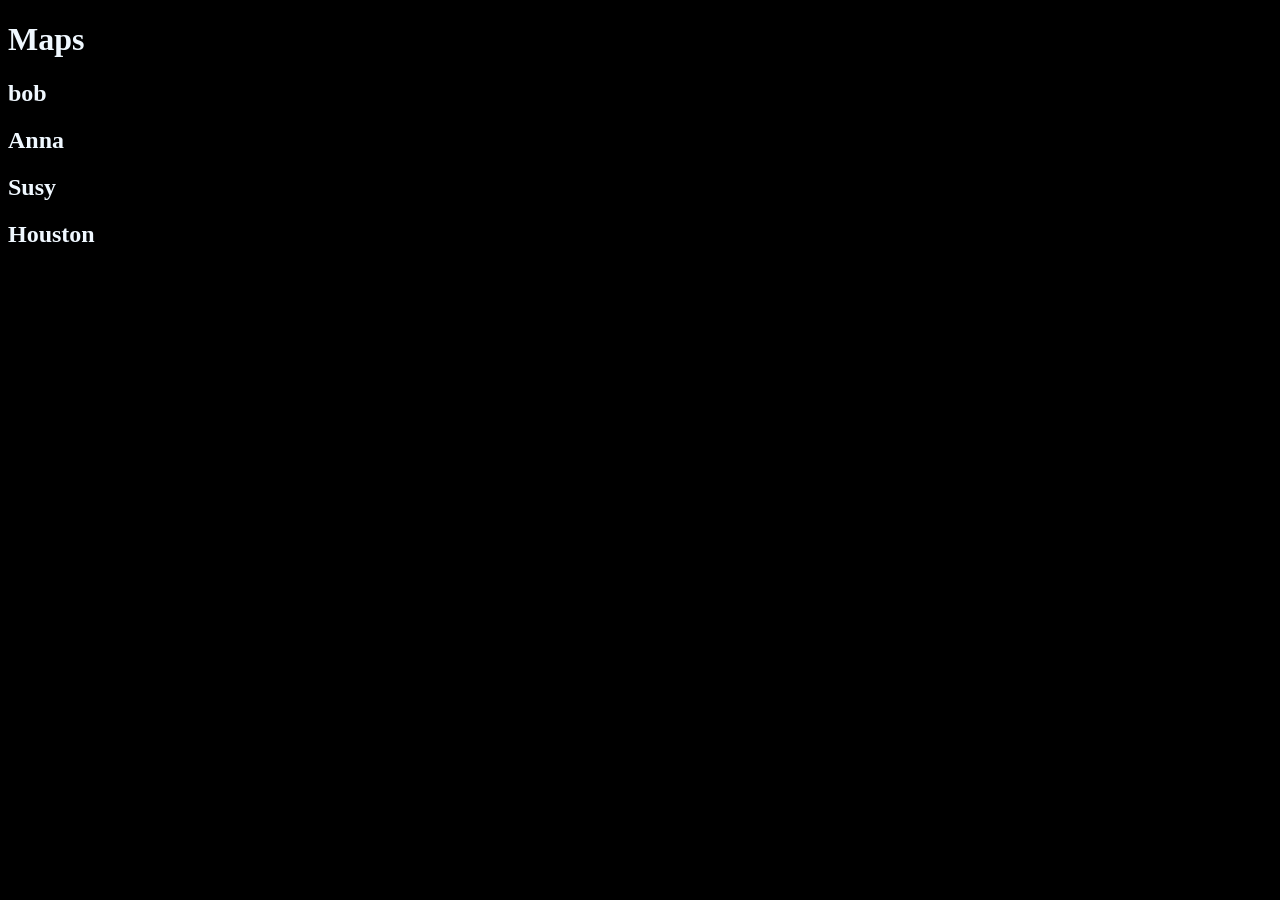
<file: JSnuggets/index.html>
<!doctype html>
<html lang="en">
<head>
    <meta charset="UTF-8">
    <meta name="viewport"
          content="width=device-width, user-scalable=no, initial-scale=1.0, maximum-scale=1.0, minimum-scale=1.0">
    <meta http-equiv="X-UA-Compatible" content="ie=edge">
    <link rel="stylesheet" href="style.css">
    <script defer src="script.js"></script>
    <title>Document</title>
</head>
<body>
<h1>Maps</h1>
<div id="result-container"></div>

</body>
</html>
</file>
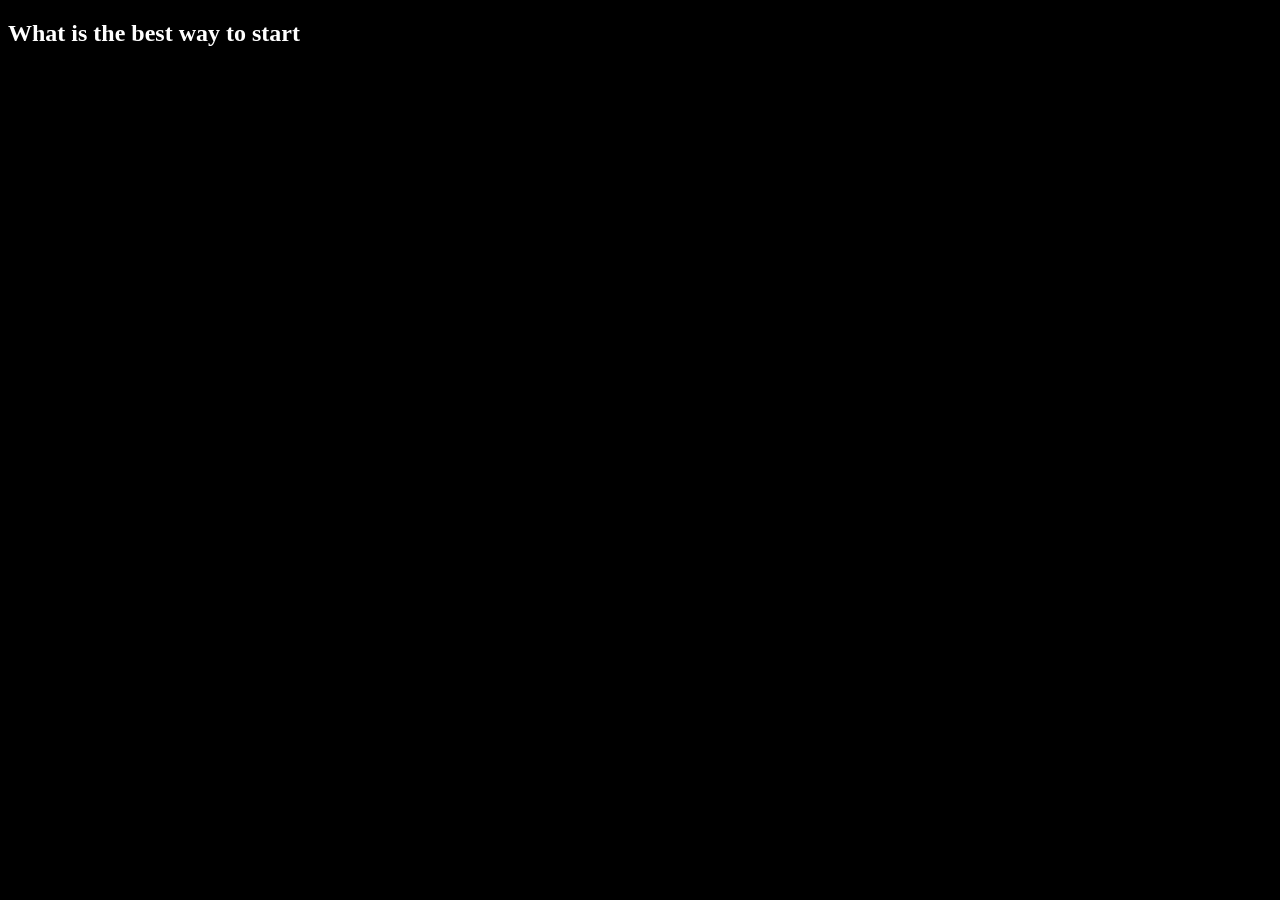
<file: asynchrnousJS/async.html>
<!doctype html>
<html lang="en">
<head>
    <meta charset="UTF-8">
    <meta name="viewport"
          content="width=device-width, user-scalable=no, initial-scale=1.0, maximum-scale=1.0, minimum-scale=1.0">
    <meta http-equiv="X-UA-Compatible" content="ie=edge">
    <link rel="stylesheet" href="async.css">
    <script defer src="async.js"></script>
    <title>Async</title>
</head>
<body>
<h2>What is the best way to start </h2>

</body>
</html>
</file>
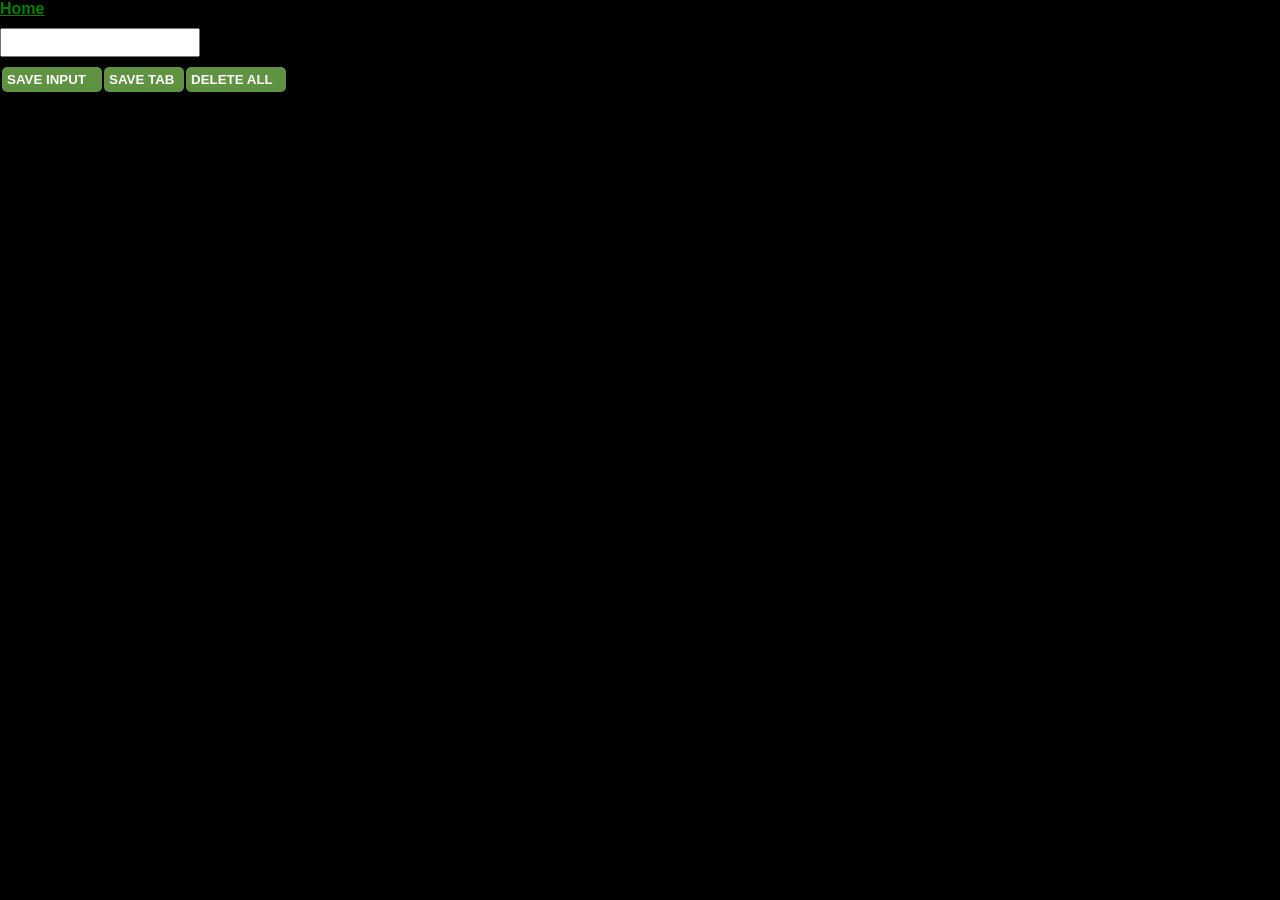
<file: chromExtension/chrome.html>
<!DOCTYPE html>
<html lang="en">
<head>
    <meta charset="UTF-8">
    <link rel="stylesheet" href="chrome.css">
    <script defer src="chrome.js"></script>
    <meta name="viewport" content="width=device-width, initial-scale=1.0">
    <title>CHROME EXTENSION</title>
</head>
<body>
    <a target="_blank" href="https://fast.com" class="homer">Home</a>

    <input type="text" name="" id="input-el" class="input">
  <div class="cont">

     <button type="button" id="input-btn" class="btn1">SAVE INPUT</button>

     <button id="tab-btn" class="btn2">SAVE TAB</button>

     <button type="button" id="delete-el" class="btn1">DELETE ALL</button>

  </div>
   

    <ul id="ul-el" class="ul"></ul>
    
</body>
</html>
</file>
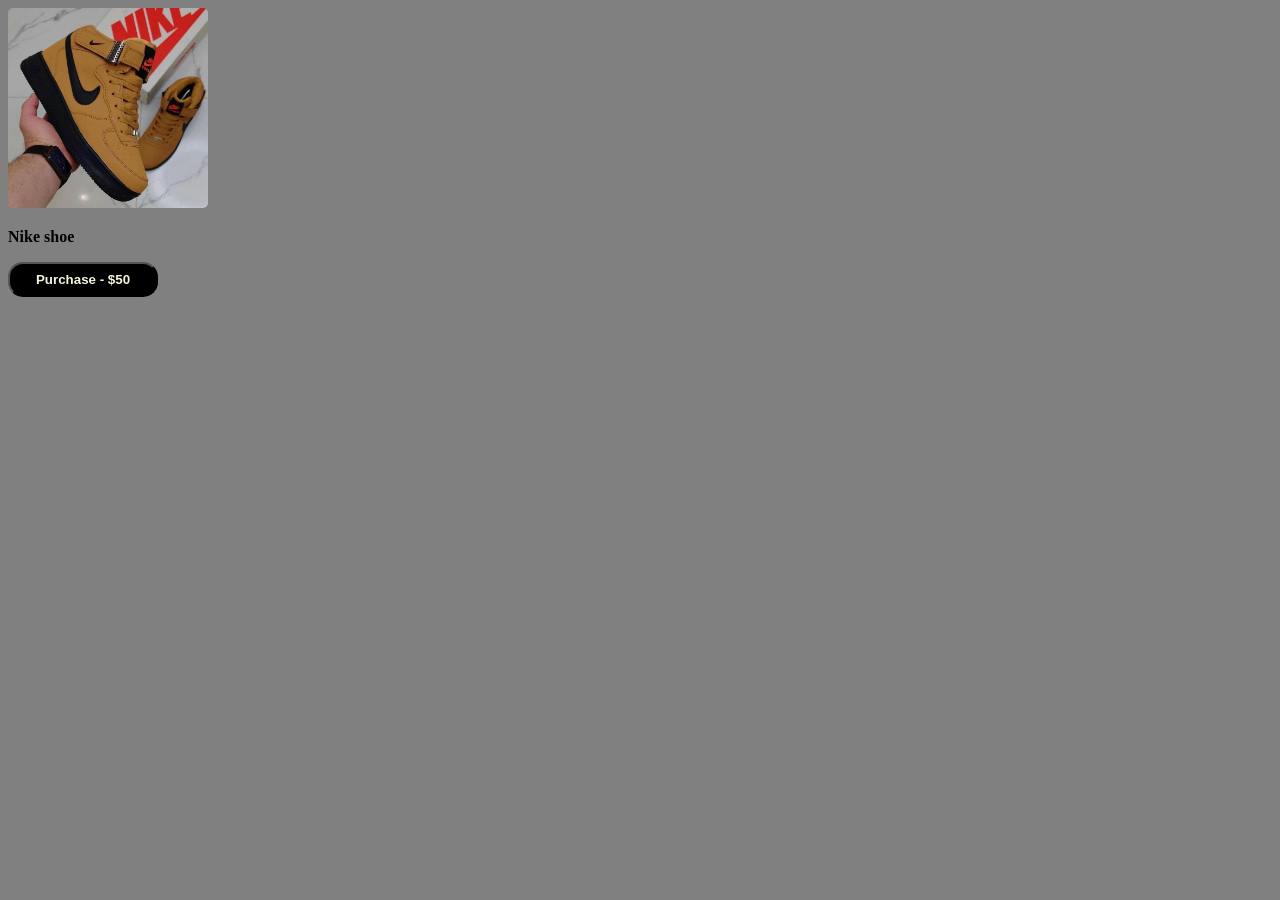
<file: testFiles/File.html>
<!DOCTYPE html>
<html lang="en">

<head>
    <meta charset="UTF-8">
    <meta name="viewport" content="width=device-width, initial-scale=1.0">
    <title>My learning Path</title>
    <script defer src="index.js"></script>
    <style>
        body {
            background-color: grey;
            padding: 0;
        }

        img {
            height: 200px;
            width: 200px;
            padding: 0;
            border: 2px;
            border-radius: 5px;
        }

        #m1 {
            padding: 5px;
            padding-left: 2px;
            padding-bottom: 2px;
            padding-right: 2px;
            padding-top: 2px;
            text-align: center;
            font-weight: bolder;
            background-color: black;
            color: beige;
            width: 150px;
            height: 35px;
            border-radius: 15px;
        }

        #m2 {
            padding-right: 5px;
        }

        .m3 {
            color: darkred;
            font-weight: bold;
        }
    </style>
</head>

<body>
    <img src="Nike.jpeg" alt="Nike shoe">
    <p id="m2"><b>Nike shoe</b></p>
    <button id="m1" onclick="error();
    ">Purchase - $50</button>
    <p class="m3" id="error-msg"></p>


</body>
<!-- <script src="index.js"></script> -->

</html>
</file>
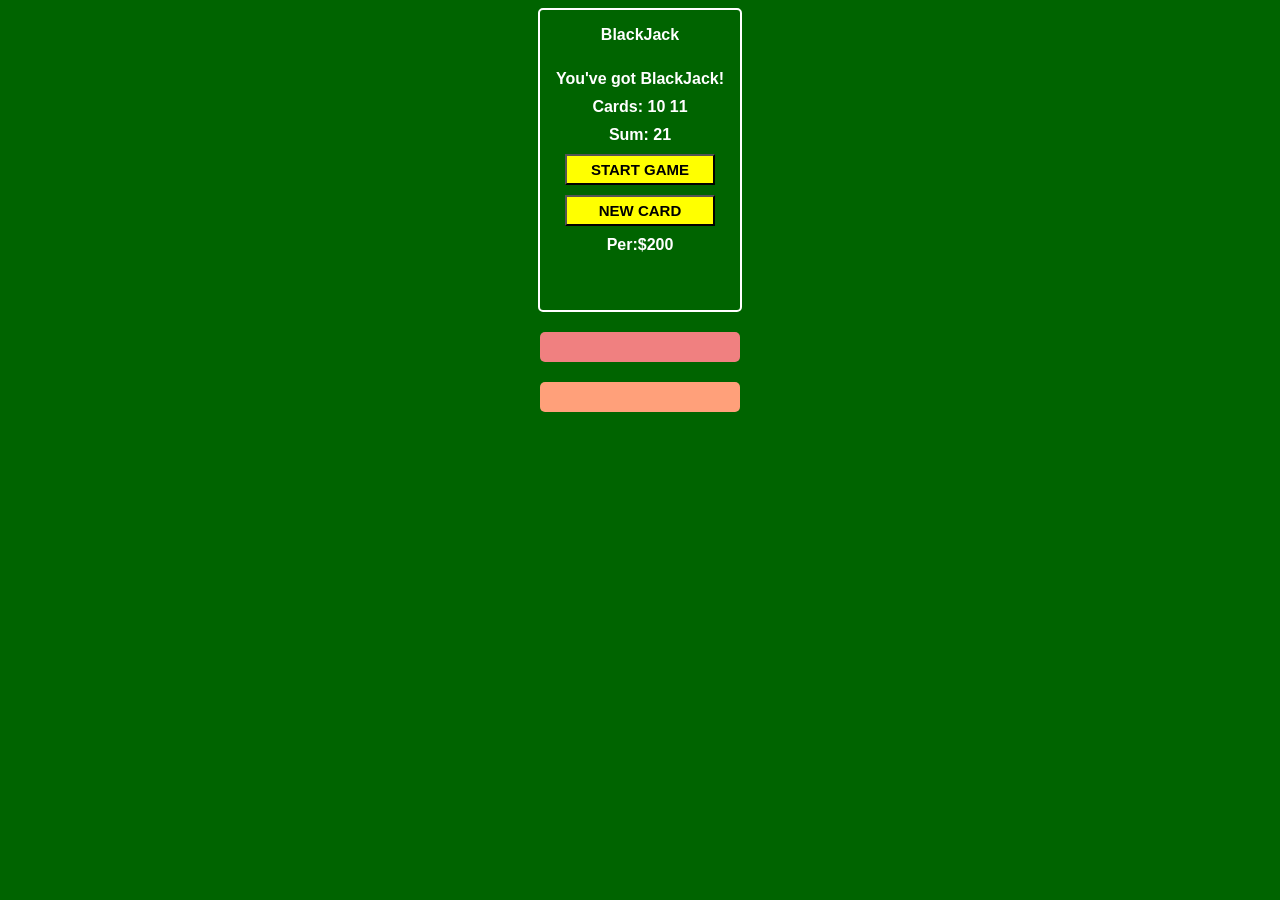
<file: testFiles/indexx.html>
<!DOCTYPE html>
<html lang="en">

<head>
    <meta charset="UTF-8">
    <meta name="viewport" content="width=device-width, initial-scale=1.0">
    <title>BLACK JACK GAME</title>
    <link rel="stylesheet" href="styye.css">
    <script defer src="scrript.js"></script>
</head>

<body>
    <div class="container">
        <p class="para">BlackJack</p>

        <span class="m">You've got BlackJack!</span>

        <span class="m1">Cards: 10 11</span>

        <span class="m2">Sum: 21</span>

        <button class="btn">START GAME</button>

        <button class="btn1">NEW CARD</button>

        <span class="m3">Per:$200</span>



    </div>

    <div id="apple-el" class="app" onclick="callApple()"></div>

    <div id="orange-el" class="ora" onclick="callApple()"></div>


</body>

</html>
</file>
<file: JSnuggets/style.css>
body{
    background: black;
    color: aliceblue;
}
</file>
<file: asynchrnousJS/async.css>
body{
    background: black;
    color: white;

}
</file>
<file: chromExtension/chrome.css>
body{
    margin: 0px;
    padding: 10px;
    background-color: black;
    flex-direction: column;
    align-items: left;
    padding: 0px;
    display: flex;
    flex-wrap: wrap;
    font-family: Arial, Helvetica, sans-serif;
    font-weight: bolder;
    min-width: 400px;
}

.input{
     width: 200px;
     box-sizing: border-box;
     margin-top: 10px;
    /* background-color: aquamarine; */
     border-radius: 5px solid green;
   
    padding: 5px 10px;/* first value is Y-axis (padding top && bottom) econd value X-axis(padding right && left */


}

.btn1{
    width: 100px;
    margin-top: 10px;
    background-color:#5f9341;
    border-radius: 5px;
    font-weight: bolder;
    color: white;
    padding: 5px ;
    float: left;
    text-align: left;
    border: 1px;
    transition: background-color 2.8s ease;
    margin-left: 2px;
}

/* .btn2{
    width: 100px;
    margin-top: 10px;
    background-color:#5f9341;
    border-radius: 5px;
    font-weight: bolder;
    color: white;
    padding: 5px ;
    float: left;
    text-align: left;
    flex-direction: row;
    border: 1px;
    margin-left:2px ;
    transition: background-color 3.0s ease;


} */

.btn1:hover{
    background-color: rgb(42, 138, 165) ;
}


.btn2{
    width: 80px;
    margin-top: 10px;
    background-color:#5f9341;
    border-radius: 5px;
    font-weight: bolder;
    color: white;
    padding: 5px ;
    float: left;
    text-align: left;
    border: 1px;
    transition: background-color 2.8s ease;
    margin-left: 2px;


}
.btn2:hover{
    background-color: rgb(42, 138, 165) ;

}

.ul{
    display: grid;
    gap: 10px;
    flex-direction: column;
    align-items: left;
    flex-wrap: wrap;
    color:green;
    list-style-type: none;

    
}

.li{
    color: green;

}

.a{
    color: #5f9341;
}

.homer{
    color:green;
}
</file>
<file: testFiles/styye.css>
body {
  background-color: darkgreen;
  padding: 0;
  display: flex;
  align-items: center;
  flex-direction: column;
  color: white;
  font-weight: bold;
  flex-wrap: wrap;  
}
.container {
  font-family: Arial, Helvetica, sans-serif;
  display: flex;
  align-items: center;
  flex-direction: column;
  gap: 10px;
  border: 2px solid white;
  border-radius: 5px;
  height: 300px;
  width: 200px;
}
.btn {
  background-color: yellow;
  width: 150px;
  font-size: 15px;
  font-weight: bold;
  padding-bottom: 5px;
  padding-top: 5px;
}
.btn1 {
  background-color: yellow;
  width: 150px;
  font-size: 15px;
  align-items: center;
  font-weight: bold;
  padding-bottom: 5px;
  padding-top: 5px;
  flex-wrap: wrap;
}

.app{
  margin-top: 20px;
  width: 200px;
  flex-direction: column;
  align-items: center;
  /* padding-top: 30px; */
  border: 5px;
  border-radius: 5px;
  display: flex;
  /* padding-bottom: 5px; */
  background-color: lightcoral;
  gap: 20px;
  flex-wrap: wrap;
  height:30px ;


}

.ora{

  margin-top:20px ;
  width: 200px;
  flex-direction: column;
  /* padding-top: 5px; */
  border: 5px;
  align-items: center;
  border-radius: 5px;
  display: flex;
  /* padding-bottom: 5px; */
  background-color: lightsalmon;
  gap: 20px;
  padding: 0px;
  height: 30px;

}
</file>
